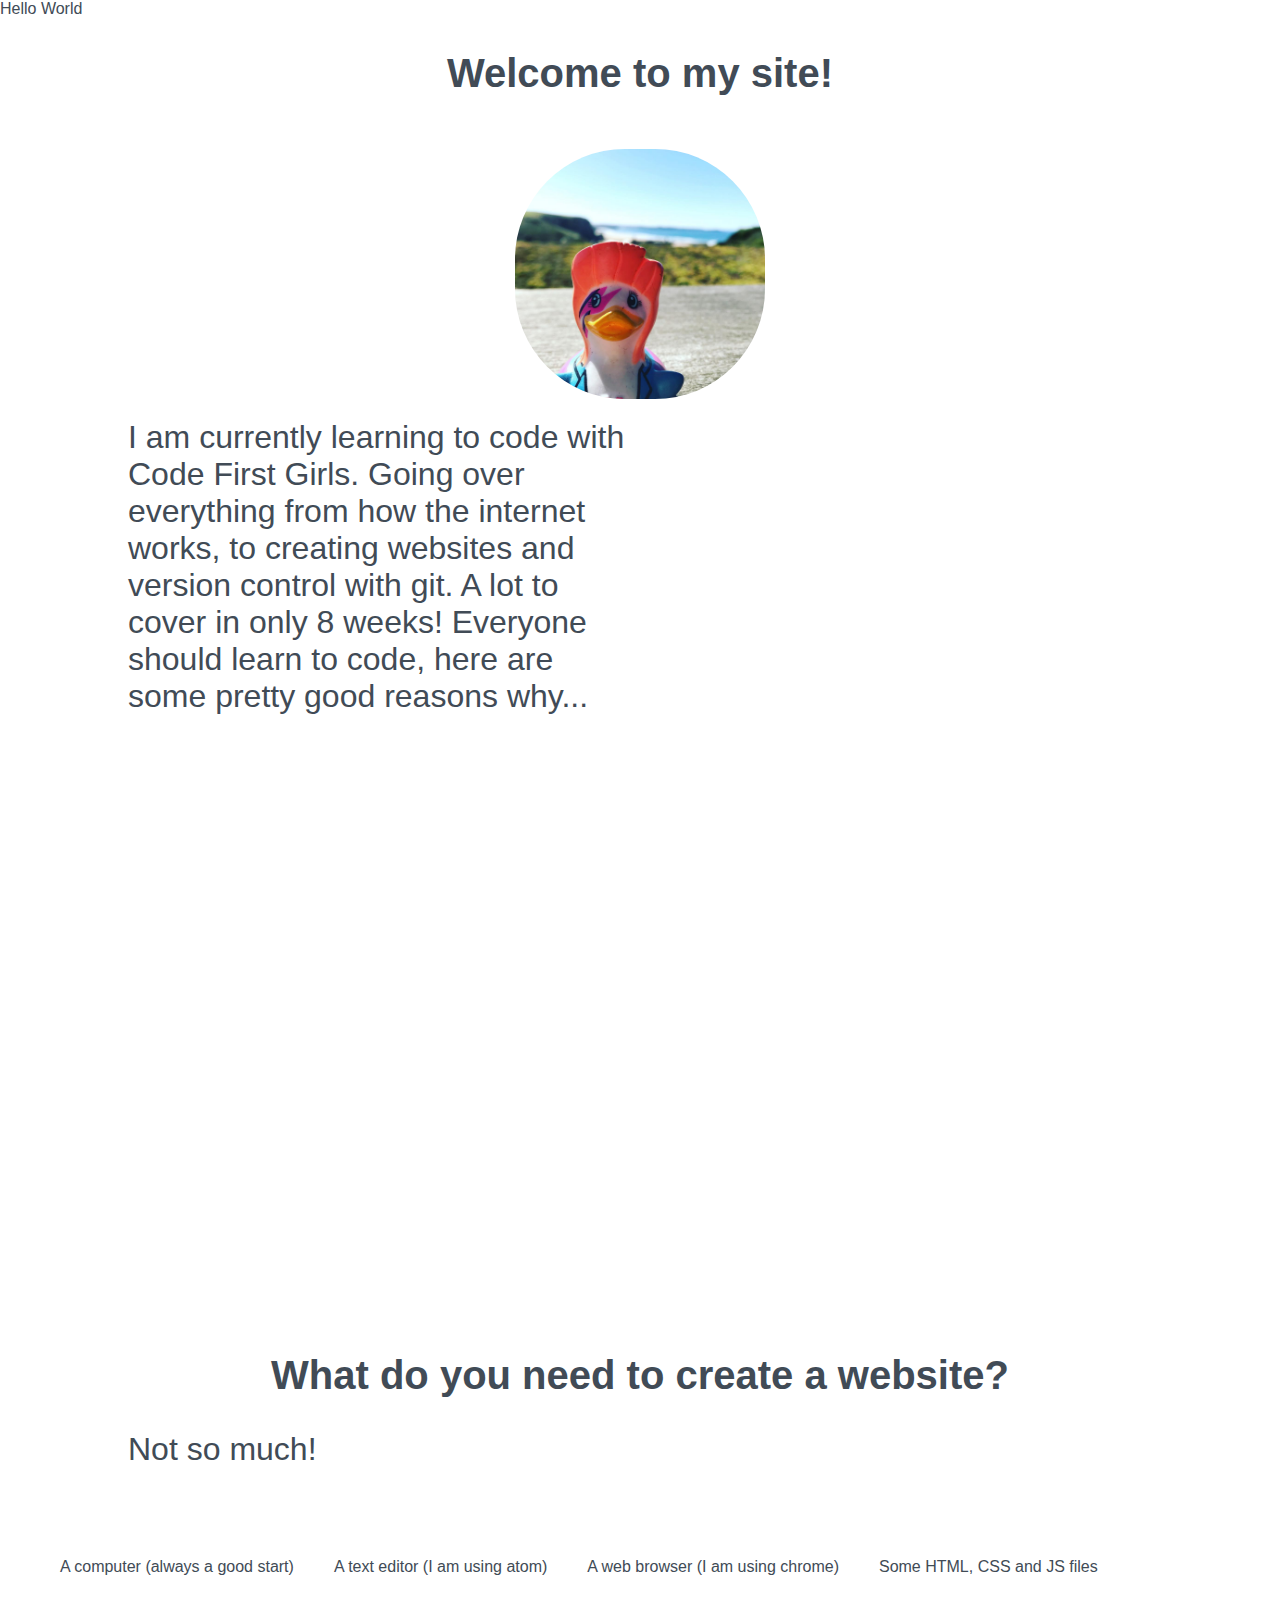
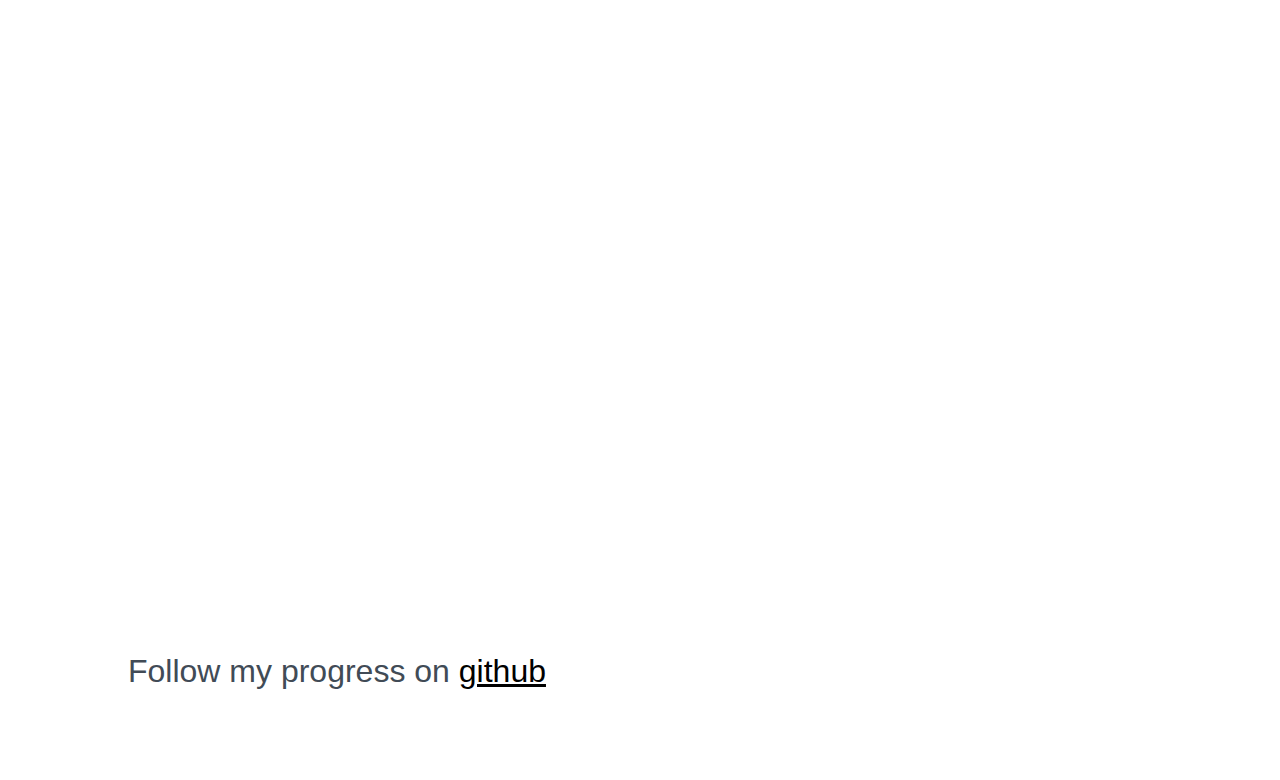
<file: beginners-week-one-master/index.html>
<!DOCTYPE html>
<html land="en">
<head>
 <link rel="stylesheet" type="text/css" href="css/styles.css"/>
 <meta charset="UTF=8" />
 <meta http-equiv="X-UA-Campatible" content=""IE-edge />
 <meta name="viewport" content=""width=device-width, initial-sca;e="1.0" />
 <title>Document</title>
</head>
<body>
   <div>
   </h1>Hello World</h1>
   <h2>Welcome to my site!</h2>
   <img src = "duck.jpg" width = "250" height = "250"
 </div>
 <div>
<p>
     I am currently learning to code with Code First Girls. Going over everything from how the 
     internet works, to creating websites and version control with git. A lot to cover in only 8 weeks!
     Everyone should learn to code, here are some pretty good reasons why...
    </p>
</div>
<div>
    <h2>What do you need to create a website?</h2>
    <p>Not so much!</p>
     <ul>
     <li>A computer (always a good start)</li>
     <li>A text editor (I am using atom)</li>
     <li>A web browser (I am using chrome)</li>
     <li>Some HTML, CSS and JS files</li>

     </ul>
   </div>
     <p>Follow my progress on <a = href = "https://github.com/">github</a></p>
  </body>
</html>
</file>
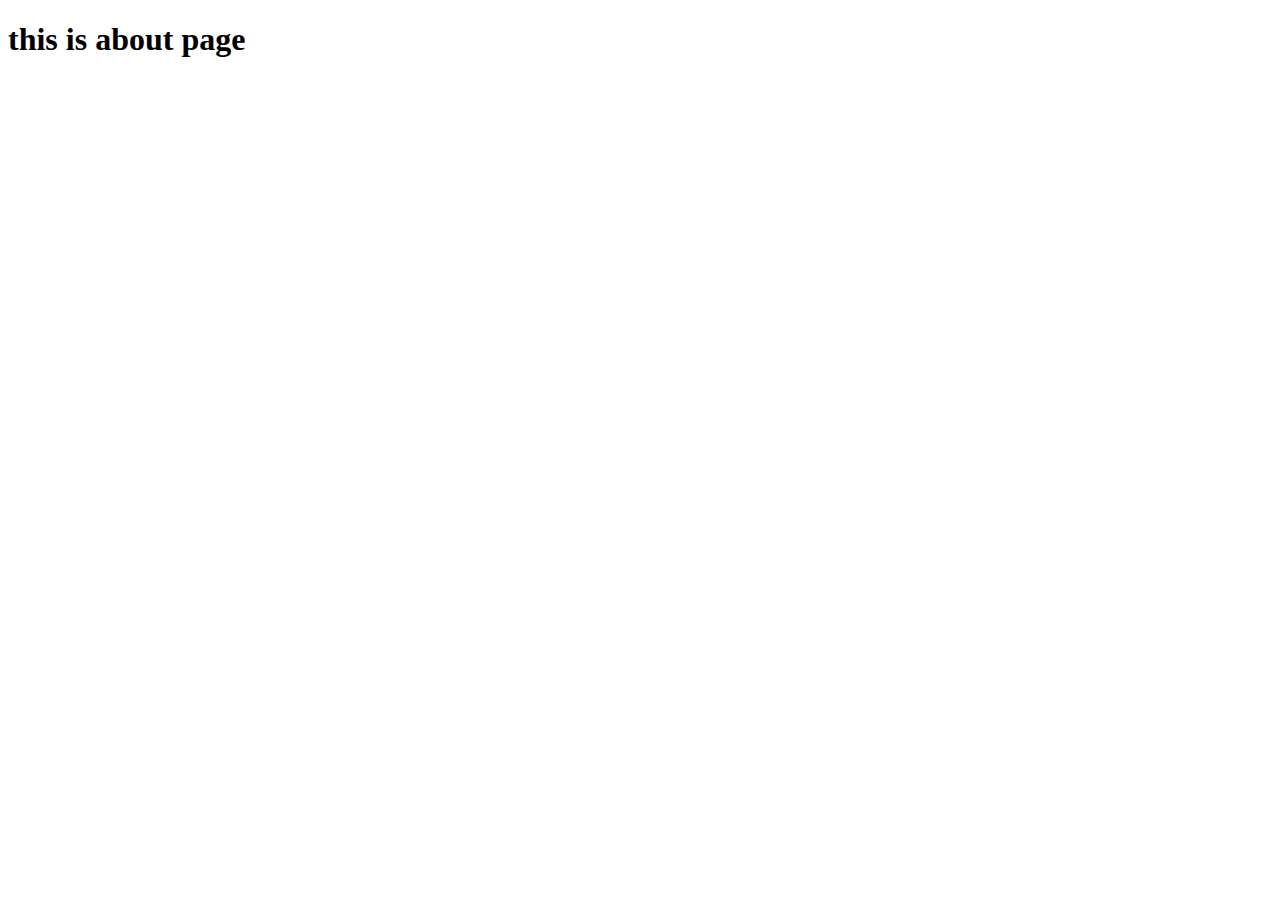
<file: beginners-week-one-master/about.html>
<!DOCTYPE html>
<html lang="en">
  <head>
    <meta charset="UTF-8" />
    <meta http-equiv="X-UA-Compatible" content="IE=edge" />
    <meta name="viewport" content="width=device-width, initial-scale=1.0" />
    <title>Document</title>
  </head>
  <body>
    <h1>this is about page</h1>
  </body>
</html>
</file>
<file: beginners-week-one-master/css/styles.css>
body {
  color: rgb(65, 75, 86);
  font-family: arial;
  margin: 0;
}

div {
  min-height: 100vh;
  width: 100vw;
}

h1,
h2 {
  text-align: center;
}

h1 {
  font-size: 5em;
}
h2 {
  font-size: 2.5em;
}

img {
  display: flex;
  margin: 0 auto;
  padding: 20px;
  border-radius: 130px;
}

p {
  width: 40%;
  margin: 0 10vw 10vh 10vw;
  font-size: 2em;
}

a {
  color: rgb(0, 0, 0);
}

ol {
  list-style: none;
  padding: 0;
  margin-bottom: 10%;
  font-size: 3em;
  display: flex;
  justify-content: space-evenly;
}

li#lower {
  margin-top: 7%;
}

li#lowest {
  margin-top: 14%;
}

div.contrast {
  background-color: rgb(0, 0, 0);
  color: rgb(255, 255, 255);
  display: flex;
  justify-content: center;
  align-items: center;
  flex-direction: column;
}

ul {
  list-style: none;
  display: flex;
}

li {
  margin: 0 20px;
  transition: 0.6s ease;
}
/* Getting snazzy... */
li:hover {
  font-size: 1.2em;
  transition: 0.6s ease;
}
</file>
